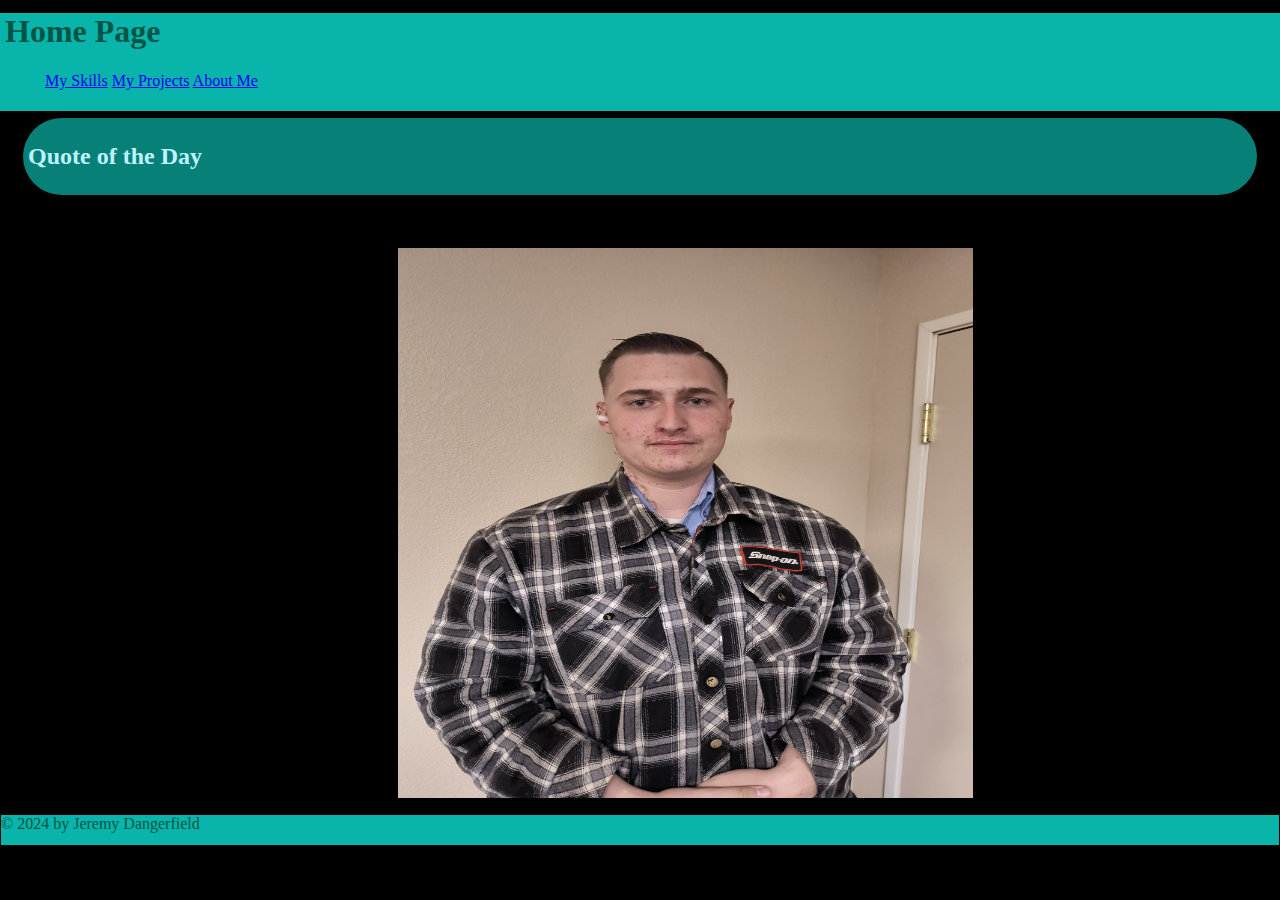
<file: index.html>
<!DOCTYPE html>
<html>
    <head>
        <title>Home Page</title>
        <link rel="stylesheet" href="../css/site.css"/>
        <script src="../js/site.js" defer></script>
    </head>
    <body>
        <header>
            <h1>Home Page</h1>
            <nav>
                <ul>
                    <a href="./mySkills.html">My Skills</a>
                    <a href="./myProjects.html">My Projects</a>
                    <a href="./aboutMe.html">About Me</a>
                </ul>
            </nav>
        </header>
        <div>
        <h2>Quote of the Day</h2>
        <p id="QOTD"></p>
        <p id="QOTDA"></p>
        </div>
        <br>
        <section class="slide-show">
            <img 
            class="section-img"
            id="currentImage"
            src=""
            >
        </section>
        <footer>&copy; 2024 by Jeremy Dangerfield</footer>
    </body>
</html>
</file>
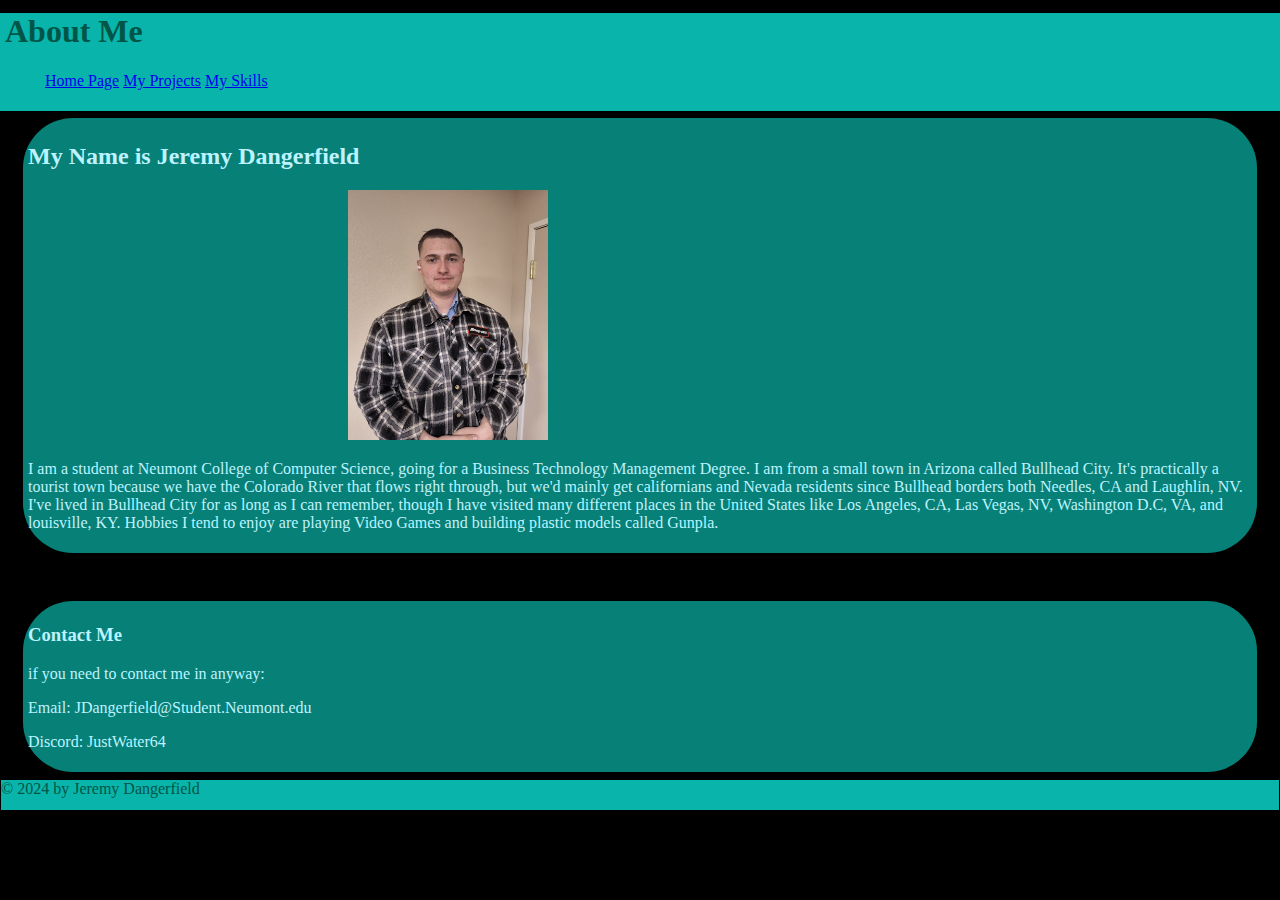
<file: aboutMe.html>
<!DOCTYPE html>
<html>
    <head>
        <title>About Me</title>
        <link rel="stylesheet" href="../css/site.css">
    </head>
    <body>
        <header>
            <h1>About Me</h1>
            <nav>
                <ul>
                    <a href="./index.html">Home Page</a>
                    <a href="./myProjects.html">My Projects</a>
                    <a href="./mySkills.html">My Skills</a>
                </ul>
            </nav>
        </header>
        <div>  
            <h2>My Name is Jeremy Dangerfield</h2>
            <img class="aboutMeImg" src="../images/IMG_20230822_183432705_HDR.jpg"/>
            <p>
                I am a student at Neumont College of Computer Science, going for a Business Technology Management Degree.
                I am from a small town in Arizona called Bullhead City. It's practically a tourist town because we have the
                Colorado River that flows right through, but we'd mainly get californians and Nevada residents since Bullhead borders both Needles, CA
                and Laughlin, NV. I've lived in Bullhead City for as long as I can remember, though I have visited many different places in the United States like Los Angeles, CA,
                Las Vegas, NV, Washington D.C, VA, and louisville, KY. Hobbies I tend to enjoy are playing Video Games and building plastic models called Gunpla. 
            </p>
        </div>
        <br>
        <div>
            <h3>Contact Me</h3>
            <p>
                if you need to contact me in anyway: 
            </p>
            <p>
                Email: JDangerfield@Student.Neumont.edu
            </p>
            <p>
                Discord: JustWater64
            </p>
        </div>
        <footer>&copy; 2024 by Jeremy Dangerfield</footer>
    </body>
</html>
</file>
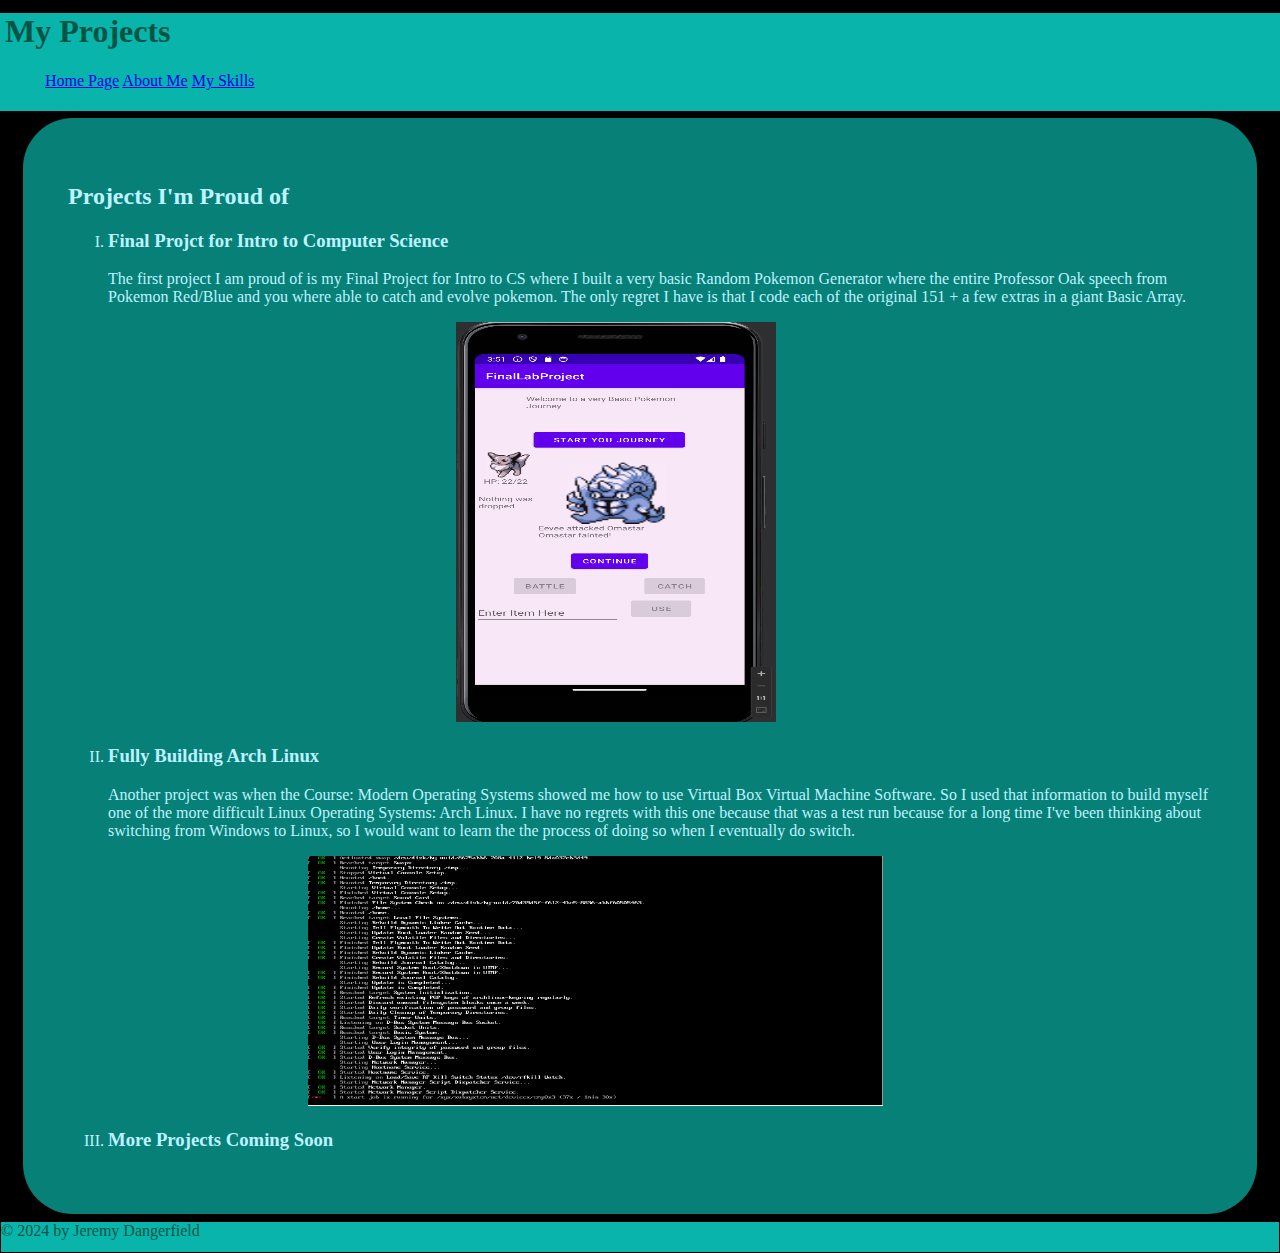
<file: myProjects.html>
<!DOCTYPE html>
<html>
    <head>
        <title>My Projects</title>
        <link rel="stylesheet" href="../css/site.css">
        <script src="../js/site.js"></script>
    </head>
    <body>
        <header>
            <h1>My Projects</h1>
            <nav>
                <ul>
                    <a href="./index.html">Home Page</a>
                    <a href="./aboutMe.html">About Me</a>
                    <a href="./mySkills.html">My Skills</a>
                </ul>
            </nav>
        </header>
        <div class="projectsdiv">
            <h2>Projects I'm Proud of</h2>
            <ol type="I">
                <li>
                    <h3>Final Projct for Intro to Computer Science</h3>
                    <p>
                        The first project I am proud of is my Final Project for Intro to CS where I built a very basic Random Pokemon Generator where the entire Professor Oak speech from Pokemon Red/Blue and you where able to catch and evolve pokemon.
                         The only regret I have is that I code each of the original 151 + a few extras in a giant Basic Array.
                    </p>
                    <img class="project1Img" src="../images/CSFinalProject.PNG"/>
                </li>
                <li>
                    <h3>Fully Building Arch Linux</h3>
                    <p>
                        Another project was when the Course: Modern Operating Systems showed me how to use Virtual Box Virtual Machine Software.
                        So I used that information to build myself one of the more difficult Linux Operating Systems: Arch Linux. I have no regrets with this one because 
                        that was a test run because for a long time I've been thinking about switching from Windows to Linux, so I would want to learn the the process of doing so when I eventually do switch.
                    </p>
                    <img class="project2Img" src="../images/ArchLinux.PNG"/>
                </li>
                <li>
                    <h3>More Projects Coming Soon</h3>
                </li>
            </ol>
        </div>
        <footer>&copy; 2024 by Jeremy Dangerfield</footer>
    </body>
</html>
</file>
<file: css/site.css>
html{
    background-color: black;
    font-family: 'Times New Roman', Times, serif;
}
header{
    margin: -8px;
    padding-top: 0px;
    padding-right: 5px;
    padding-bottom: 5px;
    padding-left: 5px;
    background-color: #09b4aa;
    color: #005547;
}
footer {
    position: relative;
    margin: -7px;
    bottom: 0px;
    left: 0px;
    right: 0px;
    height: 30px;
    background-color:#09b4aa;
    color: #005547;
}
div{
    margin: 15px;
    padding: 5px;
    background-color: #078077;
    border-radius: 50px;
    border-color: #00261D;
    color: #BDF3FF;
}
section{
    margin: 15px;
    padding: 5px;
}
.projectsdiv{
    margin: 15px;
    padding: 45px;
    background-color: #078077;
    border-radius: 50px;
    color: #BDF3FF;
}
.aboutMeImg{
    padding-top: 0px;
    padding-left: 320px;
    height: 250px;
    width: 200px;
    color: #BDF3FF;
}
.project2Img{
    padding-top: 0px;
    padding-left: 200px;
    height: 250px;
    width: 575px;
    color: #BDF3FF;
}
.section-img{
    height: 550px;
    width: 575px;
    padding-left: 370px;
}
.project1Img{
    padding-top: 0px;
    padding-left: 348px;
    height: 400px;
    width: 320px;
    color: #BDF3FF;
}
</file>
